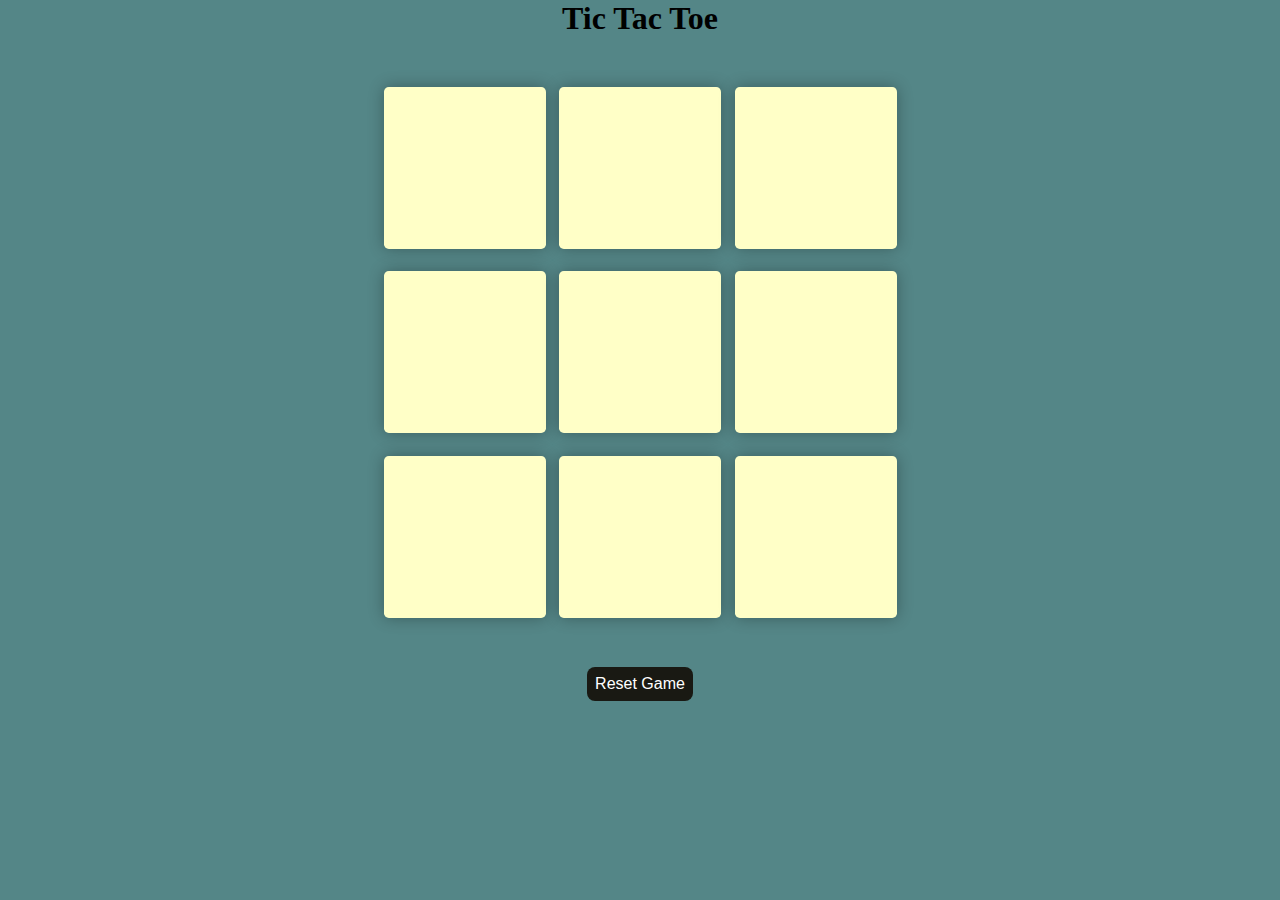
<file: index.html>
<!DOCTYPE html>
<html lang="en">
<head>
    <meta charset="UTF-8">
    <meta name="viewport" content="width=device-width, initial-scale=1.0">
    <title>Tic Tac Toe</title>
    <link rel="stylesheet" href="./style.css">
</head>
<body>
    <div class="msg-container hide">
        <p id="msg">Winner</p>
        <button class="" id="new-btn">New Game</button>
    </div>
    <main>
        <h1>Tic Tac Toe</h1>
        <div class="container">
          <div class="game">
               <button class="box"></button>
               <button class="box"></button>
               <button class="box"></button>
               <button class="box"></button>
               <button class="box"></button>
               <button class="box"></button>
               <button class="box"></button>
               <button class="box"></button>
               <button class="box"></button>
          </div>
        </div>
        <button id="reset-btn">Reset Game</button>

    </main>



    <script src="./app.js"></script>
</body>
</html>
</file>
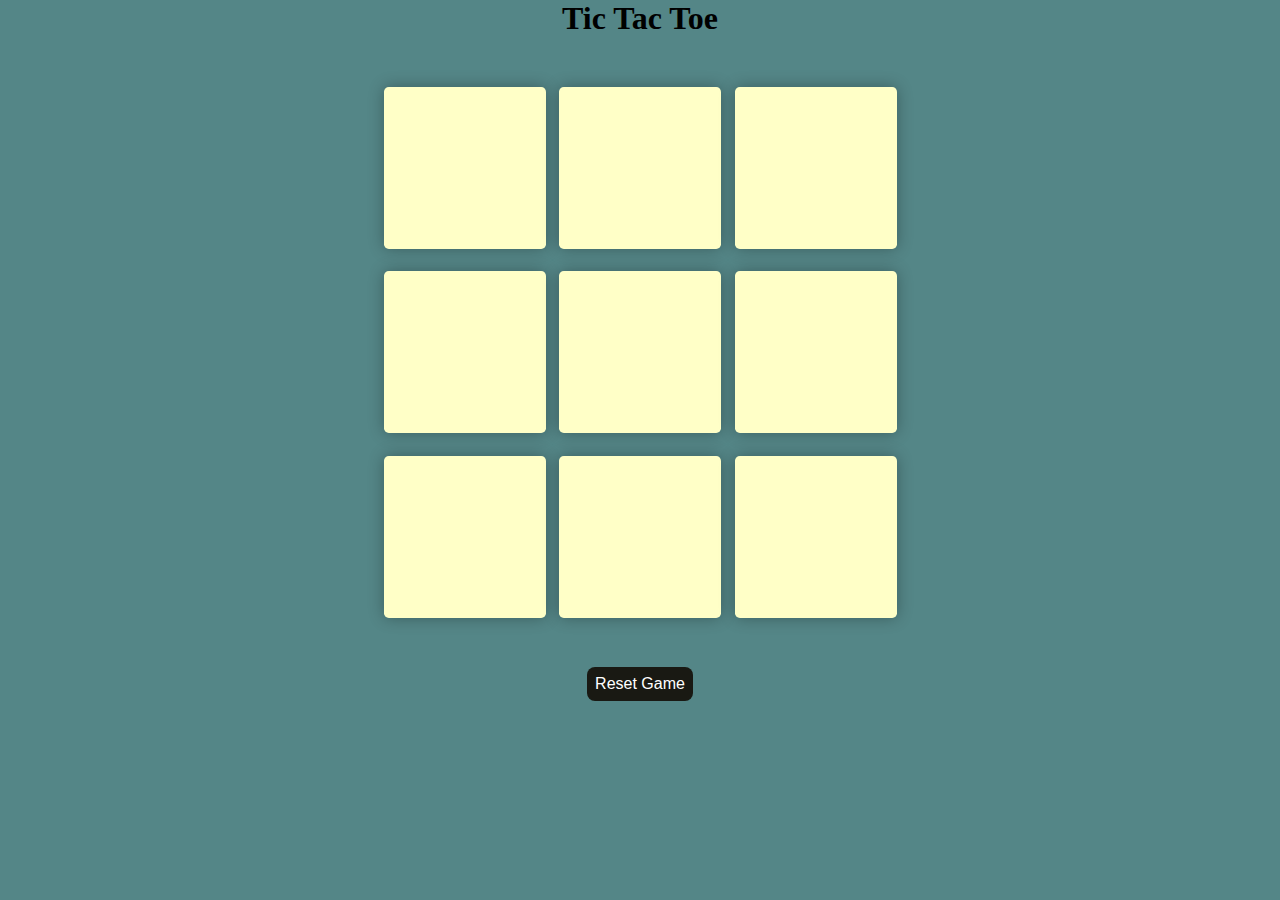
<file: ticTacToe.html>
<!DOCTYPE html>
<html lang="en">
<head>
    <meta charset="UTF-8">
    <meta name="viewport" content="width=device-width, initial-scale=1.0">
    <title>Tic Tac Toe</title>
    <link rel="stylesheet" href="./ticTacToe.css">
</head>
<body>
    <div class="msg-container hide">
        <p id="msg">Winner</p>
        <button class="" id="new-btn">New Game</button>
    </div>
    <main>
        <h1>Tic Tac Toe</h1>
        <div class="container">
          <div class="game">
               <button class="box"></button>
               <button class="box"></button>
               <button class="box"></button>
               <button class="box"></button>
               <button class="box"></button>
               <button class="box"></button>
               <button class="box"></button>
               <button class="box"></button>
               <button class="box"></button>
          </div>
        </div>
        <button id="reset-btn">Reset Game</button>

    </main>



    <script src="./ticTacToe.js"></script>
</body>
</html>
</file>
<file: style.css>
*{
    margin: 0;
    padding: 0;
}
body{
    background-color: #548687;
    text-align: center;
}
.msg-container{
    height: 100vmin;
    display: flex;
    justify-content: center;
    align-items: center;
    flex-direction: column;
    gap:4rem;
}
.hide{
    display: none;
}
#msg{
    color: #ffffc7;
    font-size: 8vmin;
}
#new-btn{
    padding: .5rem;
    font-size: 1rem;
    background-color: #191913;
    color: #fff;
    border-radius: .5rem;
    border: none;

}
.container{
    height: 70vh;
    display: flex;
    justify-content: center;
    align-items: center;
}
.game{
    height: 60vmin;
    width: 60vmin;
    display: flex;
    flex-wrap: wrap;
    justify-content: center;
    align-items: center;
    gap: 1.5vmin;
}
.box{
    height: 18vmin;
    width: 18vmin;
    border-radius: 0.3rem;
    border: none;
    box-shadow: 0 0 1rem rgba(0,0,0,0.3);
    font-size: 8vmin;
    color: #b0413e;
    background-color: #ffffc7;
}
#reset-btn{
    padding: .5rem;
    font-size: 1rem;
    background-color: #191913;
    color: #fff;
    border-radius: .5rem;
    border: none;

}
</file>
<file: ticTacToe.css>
*{
    margin: 0;
    padding: 0;
}
body{
    background-color: #548687;
    text-align: center;
}
.msg-container{
    height: 100vmin;
    display: flex;
    justify-content: center;
    align-items: center;
    flex-direction: column;
    gap:4rem;
}
.hide{
    display: none;
}
#msg{
    color: #ffffc7;
    font-size: 8vmin;
}
#new-btn{
    padding: .5rem;
    font-size: 1rem;
    background-color: #191913;
    color: #fff;
    border-radius: .5rem;
    border: none;

}
.container{
    height: 70vh;
    display: flex;
    justify-content: center;
    align-items: center;
}
.game{
    height: 60vmin;
    width: 60vmin;
    display: flex;
    flex-wrap: wrap;
    justify-content: center;
    align-items: center;
    gap: 1.5vmin;
}
.box{
    height: 18vmin;
    width: 18vmin;
    border-radius: 0.3rem;
    border: none;
    box-shadow: 0 0 1rem rgba(0,0,0,0.3);
    font-size: 8vmin;
    color: #b0413e;
    background-color: #ffffc7;
}
#reset-btn{
    padding: .5rem;
    font-size: 1rem;
    background-color: #191913;
    color: #fff;
    border-radius: .5rem;
    border: none;

}
</file>
